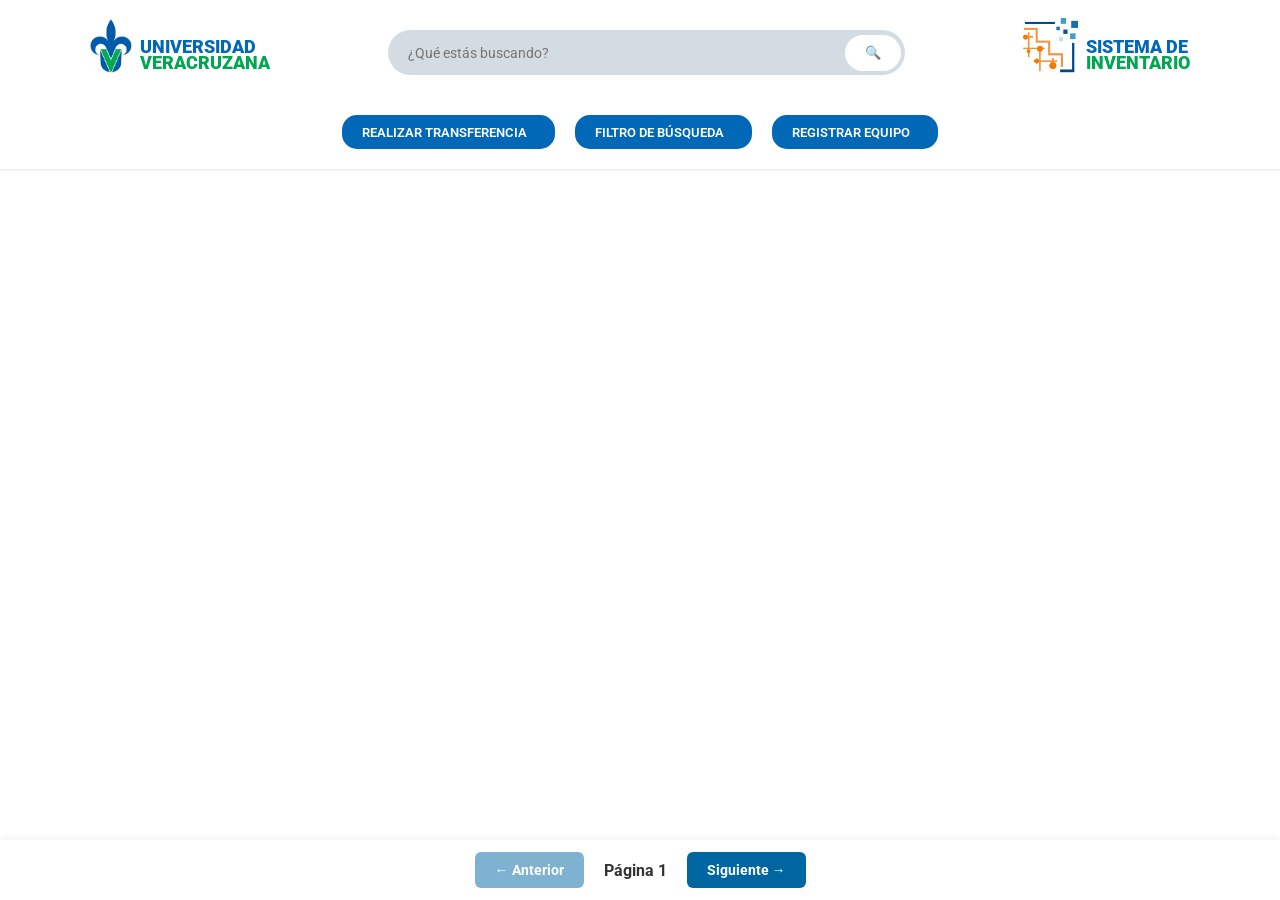
<file: frontend/HTML/index.html>
<!doctype html>
<html lang="es">

<head>
  <meta charset="UTF-8" />
  <meta name="viewport" content="width=device-width, initial-scale=1.0" />
  <title>Sistema de Inventario FEI</title>
  <link rel="stylesheet" href="../CSS/home.css" />
</head>

<body>
  <!-- Encabezado -->
  <header class="header">
    <div class="logo-uv">
      <img src="../images/logoUV.jpg" alt="Logo Universidad Veracruzana" loading="lazy" />
      <div class="text-uv">UNIVERSIDAD<br /><span>VERACRUZANA</span></div>
    </div>

    <div class="search-bar">
      <input type="text" id="input-busqueda" placeholder="¿Qué estás buscando?" loading="lazy" autocomplete="off" />
      <button id="btn-buscar" class="btn btn-busqueda">🔍</button>
    </div>

    <div class="logo-sistema">
      <img alt="Logo Sistema" src="../images/logoSistema.png" />
      <div class="text-sistema">SISTEMA DE<br /><span>INVENTARIO</span></div>
    </div>
  </header>

  <!-- Barra de Acciones -->
  <div class="actions-bar">
    <button class="btn btn-blue">
      REALIZAR TRANSFERENCIA <span class="icon"></span>
    </button>
    <button class="btn btn-blue">
      FILTRO DE BÚSQUEDA <span class="icon"></span>
    </button>
    <button id="btn-registrar-equipo" class="btn btn-blue">
      REGISTRAR EQUIPO <span class="icon"></span>
    </button>
  </div>

  <main class="inventario-container">
    <div id="tablita-equipos" class="equipos-grid">
    </div>
  </main>

  <div class="paginacion">
    <button id="btn-anterior" class="btn-paginacion" disabled>
      ← Anterior
    </button>

    <span id="numero-pagina">
      Página 1
    </span>

    <button id="btn-siguiente" class="btn-paginacion">
      Siguiente →
    </button>
  </div>

  <script src="../JS/home.js"></script>

</body>
</html>
</file>
<file: frontend/CSS/home.css>
@import url("https://fonts.googleapis.com/css2?family=Roboto:wght@400;500;700&display=swap");

* {
  margin: 0;
  padding: 0;
  box-sizing: border-box;
  font-family: "Roboto", sans-serif;
}

body {
  background-color: #fff;
  color: #333;
}

/* Encabezado */
.header {
  position: sticky;
  top: 0;
  z-index: 1000;
  background-color: #ffffff;
  display: flex;
  justify-content: space-between;
  align-items: center;
  padding: 15px 7%;
  margin-bottom: 5px;
}

.logo-uv {
  display: flex;
  align-items: center;
  gap: 8px;
}

.logo-uv img {
  height: 55px;
}

.logo-uv .text-uv {
  font-size: 18px;
  font-weight: 900;
  color: #0068b7;
  line-height: 0.9;
  margin-top: 20px
}

.logo-uv .text-uv span {
  color: #00a651;
}

.search-bar {
  margin-top: 15px;
  width: 47%;
  position: relative;
  align-items: center;
  display: flex;
}

.search-bar input {
  width: 100%;
  height: 45px;
  padding: 0 45px 0 20px;
  border: none;
  border-radius: 30px;
  background-color: #d4dce3;
  font-size: 14px;
  outline: none;
}

.logo-sistema {
  display: flex;
  align-items: center;
  gap: 8px;
}

.logo-sistema img {
  height: 55px;
}

.logo-sistema .text-sistema {
  font-size: 18px;
  font-weight: 900;
  color: #0068b7;
  line-height: 0.9;
  margin-top: 20px
}

.logo-sistema .text-sistema span {
  color: #00a651;
}

/* Barra de acciones */
.actions-bar {
  position: sticky;
  top: 85px;
  z-index: 900;
  background-color: #ffffff;
  box-shadow: 0 2px 0px rgba(0, 0, 0, 0.06);
  display: flex;
  justify-content: center;
  gap: 20px;
  margin-bottom: 28px;
  padding: 20px 0;
}

.btn {
  display: flex;
  align-items: center;
  gap: 8px;
  height: 34px;
  padding: 0 20px;
  border: none;
  border-radius: 15px;
  font-size: 13px;
  font-weight: 600;
  color: #fff;
  cursor: pointer;
}

.btn-blue {
  background-color: #0068b7;
}

.btn-green {
  background-color: #00a651;
}

.btn-busqueda {
  position: absolute;
  right: 4px;
  top: 50%;
  transform: translateY(-50%);
  height: 36px;
  padding: 0 20px;
  border: none;
  border-radius: 40px;
  background-color: #ffffff;
  color: white;
  font-weight: bold;
  font-size: 13px;
  cursor: pointer;
  transition: background-color 0.2s;
}

.btn-blue:hover {
  background-color: #00a651;
}

.btn .icon {
  font-size: 18px;
}

/* Contenedor de tarjetas */
.inventario-container {
  width: 95%;
  height: AUTO;
  margin: 0 auto;
  overflow-y: auto;
  padding-right: 8px;
  padding-bottom: 70px;
}

/* Grid */
.equipos-grid {
  display: grid;
  grid-template-columns: repeat(3, minmax(0, 1fr));
  gap: 18px;
}

/* Tarjeta */
.equipo-card {
  height: 138px;
  background-color: #E5EDF5;
  border-radius: 15px;
  padding: 9px;
  display: flex;
  align-items: center;
  gap: 14px;
  margin-bottom: 15px;
}

/* Imagen */
.equipo-imagen-container {
  width: 120px;
  height: 120px;
  flex-shrink: 0;
  border-radius: 10px;
  background-color: #ffff;
  display: flex;
  align-items: center;
  justify-content: center;
  overflow: hidden;
}

.img-equipo {
  width: 100%;
  height: 100%;
  object-fit: contain;
}

/* Información */
.equipo-info {
  flex: 1;
  min-width: 0;
}

.equipo-info h3 {
  margin-bottom: 6px;
  margin-top: 6px;
  font-size: 13px;
  font-weight: 900;
  color: #111;
  white-space: normal;
  overflow-wrap: anywhere;
  word-break: break-word;
}

.equipo-info p {
  margin: 5px 0;
  font-size: 12px;
  line-height: 1.3;
  color: #222;
}

.equipo-info p strong {
  font-weight: 700;
}

/* Botones de tarjeta */
.equipo-botones {
  display: flex;
  gap: 6px;
  margin-top: 10px;
}

.btn-baja,
.btn-editar {
  height: 23px;
  padding: 0 13px;
  border: none;
  border-radius: 15px;
  color: #fff;
  font-size: 12px;
  font-weight: 600;
  cursor: pointer;
  margin-left: auto;
  margin-right: 8px;
}

.btn-baja {
  background-color: #ff3038;
}

.btn-editar {
  background-color: #0068b7;
}

.btn-baja:hover,
.btn-editar:hover {
  opacity: 0.85;
}

/* Scroll */
.inventario-container::-webkit-scrollbar {
  width: 10px;
}

.inventario-container::-webkit-scrollbar-track {
  background: #f1f1f1;
  border-radius: 10px;
}

.inventario-container::-webkit-scrollbar-thumb {
  background: #ffff;
  border-radius: 10px;
}

/* Mensajes */
.mensaje-cargando,
.mensaje-vacio,
.mensaje-error {
  grid-column: 1 / -1;
  text-align: center;
  padding: 40px;
}

.mensaje-error {
  color: red;
}

/* Paginación */
.paginacion {
  position: fixed;
  bottom: 0;
  left: 0;
  width: 100%;
  z-index: 2000;
  display: flex;
  justify-content: center;
  align-items: center;
  gap: 20px;
  padding: 12px 0;
  background-color: #ffffff;
  box-shadow: 0 -2px 8px rgba(0, 0, 0, 0.06);
}

.pagina {
  width: 32px;
  height: 32px;
  border: none;
  border-radius: 50%;
  background-color: #0068b7;
  color: #fff;
  cursor: pointer;
  margin-bottom: 15px;
}

.pagina.activa {
  background-color: #00a651;
}

.btn-paginacion {
  padding: 10px 20px;
  border: none;
  border-radius: 6px;
  background-color: #0066a1;
  color: white;
  font-size: 14px;
  font-weight: bold;
  cursor: pointer;
}

.btn-paginacion:hover:not(:disabled) {
  background-color: #00a651;
}


.btn-paginacion:disabled {
  opacity: 0.5;
  cursor: not-allowed;
}


#numero-pagina {
  font-size: 16px;
  font-weight: bold;
}




/* ============================================================
   MODAL DE EDICIÓN DE EQUIPOS
   ============================================================ */

.modal-editar-equipo {
  box-sizing: border-box;
  width: min(90%, 800px);
  max-height: 90vh;
  max-height: 90dvh;
  margin: auto;
  padding: 25px;
  border: none;
  border-radius: 12px;
  background: #fff;
  color: #333;
  overflow-y: auto;
  box-shadow: 0 8px 30px rgba(0, 0, 0, 0.25);
}

.modal-editar-equipo::backdrop {
  background: rgba(0, 0, 0, 0.65);
}

/* Encabezado */
.modal-encabezado {
  display: flex;
  justify-content: space-between;
  align-items: flex-start;
  gap: 15px;
  margin-bottom: 20px;
}

.modal-encabezado h2,
.subtitulo-edicion {
  margin: 0 0 10px;
  color: #003b70;
}

.modal-encabezado p {
  margin: 0;
  color: #666;
  font-size: 14px;
}

.btn-cerrar-modal {
  border: none;
  background: none;
  color: #666;
  font-size: 28px;
  cursor: pointer;
}

/* Imagen */
.seccion-imagen-edicion {
  display: flex;
  align-items: center;
  gap: 20px;
  padding: 15px;
  margin-bottom: 25px;
  border: 1px solid #ddd;
  border-radius: 8px;
}

#editar-imagen-preview {
  width: 130px;
  height: 130px;
  object-fit: contain;
  border-radius: 6px;
}

.contenedor-input-imagen {
  flex: 1;
  min-width: 0;
}

/* El input se oculta y se dispara mediante el botón estilizado. */
.input-imagen-edicion {
  position: absolute;
  width: 1px;
  height: 1px;
  padding: 0;
  margin: -1px;
  overflow: hidden;
  clip: rect(0, 0, 0, 0);
  white-space: nowrap;
  border: 0;
}

.btn-seleccionar-imagen {
  display: inline-block;
  margin: 10px 0 0;
  padding: 12px 30px;
  border: none;
  border-radius: 25px;
  background-color: #0068b7;
  color: white;
  font-size: 14px;
  font-weight: 900;
  text-transform: uppercase;
  cursor: pointer;
  transition: opacity 0.2s ease;
}

.btn-seleccionar-imagen:hover {
  opacity: 0.9;
}

.btn-seleccionar-imagen:focus-visible {
  outline: 2px solid #005a9c;
  outline-offset: 2px;
}

/* Campos */
.subtitulo-edicion {
  padding-bottom: 10px;
  border-bottom: 2px solid #005a9c;
  font-size: 17px;
}

.grid-edicion {
  display: grid;
  grid-template-columns: repeat(2, minmax(0, 1fr));
  gap: 18px;
}

.campo-edicion {
  display: flex;
  flex-direction: column;
  gap: 6px;
  min-width: 0;
}

.campo-completo {
  grid-column: 1 / -1;
}

.campo-edicion label,
.contenedor-input-imagen label {
  font-size: 14px;
  font-weight: 600;
}

.contenedor-input-imagen label {
  display: block;
  margin-bottom: 4px;
}

.campo-edicion input,
.campo-edicion select,
.campo-edicion textarea {
  box-sizing: border-box;
  width: 100%;
  padding: 10px;
  border: 1px solid #ccc;
  border-radius: 6px;
  background: #fff;
  color: #333;
  font: inherit;
  font-size: 14px;
}

.campo-edicion textarea {
  resize: vertical;
}

.campo-edicion input:focus,
.campo-edicion select:focus,
.campo-edicion textarea:focus {
  outline: 2px solid #0077cc;
  outline-offset: 1px;
}

.campo-edicion input[readonly],
.campo-edicion select:disabled {
  background: #eee;
  color: #666;
  cursor: not-allowed;
}

.campo-edicion small,
.contenedor-input-imagen small {
  color: #777;
  font-size: 12px;
}

/* El texto de ayuda va debajo del botón, no a su lado. */
.contenedor-input-imagen small {
  display: block;
  margin-top: 10px;
  line-height: 1.4;
}

/* Mensajes y botones */
#mensaje-edicion {
  margin-top: 15px;
  color: #b00020;
}

#mensaje-edicion:empty {
  display: none;
}

.acciones-edicion {
  display: flex;
  justify-content: flex-end;
  gap: 12px;
  margin-top: 25px;
}

.acciones-edicion button {
  padding: 11px 18px;
  border: none;
  border-radius: 6px;
  font-weight: 600;
  cursor: pointer;
}

.btn-cancelar-edicion {
  background: #e5e5e5;
  color: #333;
}

.btn-guardar-edicion {
  background: #005a9c;
  color: #fff;
}

.btn-guardar-edicion:hover {
  background: #003f70;
}

.btn-guardar-edicion:disabled {
  opacity: 0.6;
  cursor: wait;
}


/* ============================================================
   DISEÑO RESPONSIVO
   ============================================================ */

/* Tablets */
@media (max-width: 768px) {
  .modal-editar-equipo {
    width: 94%;
    padding: 24px;
  }

  .grid-edicion {
    column-gap: 15px;
    row-gap: 18px;
  }

  #editar-imagen-preview {
    width: 120px;
    height: 120px;
  }
}

/* Celulares */
@media (max-width: 600px) {
  .modal-editar-equipo {
    width: 95%;
    max-height: 95vh;
    max-height: 95dvh;
    padding: 18px;
  }

  .modal-encabezado h2 {
    font-size: 20px;
  }

  .grid-edicion {
    grid-template-columns: 1fr;
    gap: 16px;
  }

  .seccion-imagen-edicion {
    flex-direction: column;
    align-items: stretch;
    gap: 18px;

    padding: 15px;
  }

  #editar-imagen-preview {
    width: 150px;
    height: 150px;
    align-self: center;
  }

  .acciones-edicion {
    flex-direction: column-reverse;
    align-items: stretch;
  }

  .acciones-edicion button {
    width: 100%;
  }
}


/* Responsividad */
@media (max-width: 1024px) {
  .equipos-grid {
    grid-template-columns: repeat(2, 1fr);
  }
}

@media (max-width: 768px) {
  .header {
    flex-direction: row;
    gap: 15px;
  }

  .search-bar {
    width: 100%;
  }

  .equipos-grid {
    grid-template-columns: 1fr;
  }

  .actions-bar {
    flex-wrap: wrap;
  }
}
</file>
